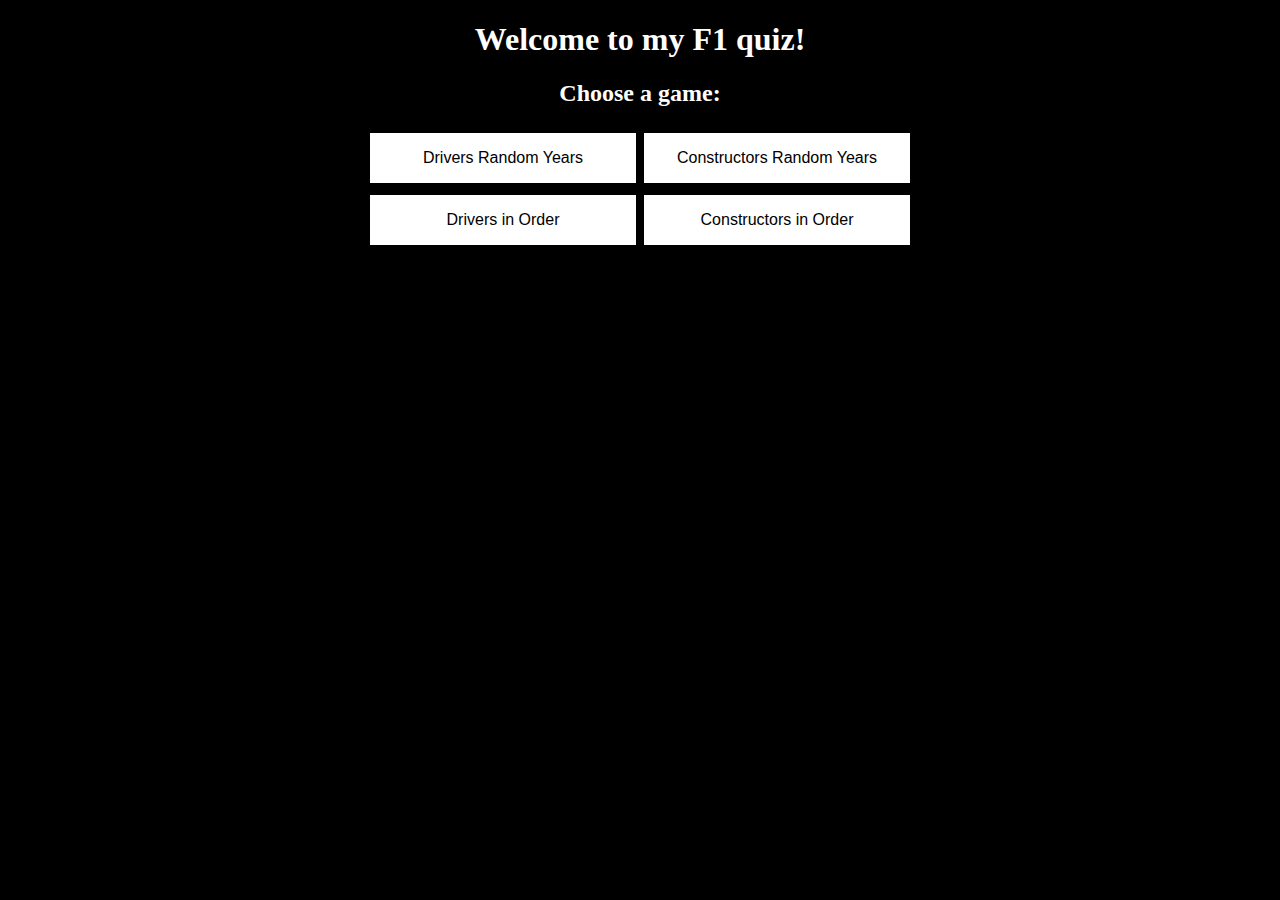
<file: templates/mainpage.html>
<!DOCTYPE html>
<html>

  <head>
    <meta name="viewport" content="width=device-width, initial-scale=1.0">
    <title>F1 Quiz Mainpage</title>
    <style>
  body {
    background-color: black;
  }

  h1 { 
    color: white;
    text-align: center;
  }
  h2 {
    color: white;
    text-align: center;
  }
  p {
    font-family: verdana;
    font-size: 20px;
  }
  .buttonwrap {
    display: flex;
    justify-content: center;
    flex-direction: colum;
  }
  .button {
    padding: 16px 32px;
    text-align: center;
    text-decoration: none;
    width: 270px;
    display: inline-block;
    font-size: 16px;
    margin: 4px 2px;
    transition-duration: 0.4s;
    cursor: pointer;
    background-color: white; 
    color: black; 
    border: 2px solid black;
  }

  .button:hover {
    background-color: black;
    color: white;
    border: 2px solid red;
  }

    </style>
  </head>
  <body>

    <h1>Welcome to my F1 quiz!</h1>
    <h2>Choose a game:</h2>

    <div class="buttonwrap">
      <button class="button button1" id="rnddriver"  onclick="location.href='/rnddriver'">Drivers Random Years</button>
      <button class="button button1" id="rndcons" onclick="location.href='/rndcons'">Constructors Random Years</button>
    </div>

    <div class="buttonwrap">
      <button class="button button1" id="iodriver" onclick="location.href='/iodriver'">Drivers in Order</button>
      <button class="button button1" id="iodriver" onclick="location.href='/iocons'">Constructors in Order</button>
    </div>

  </body>
</html>
</file>
